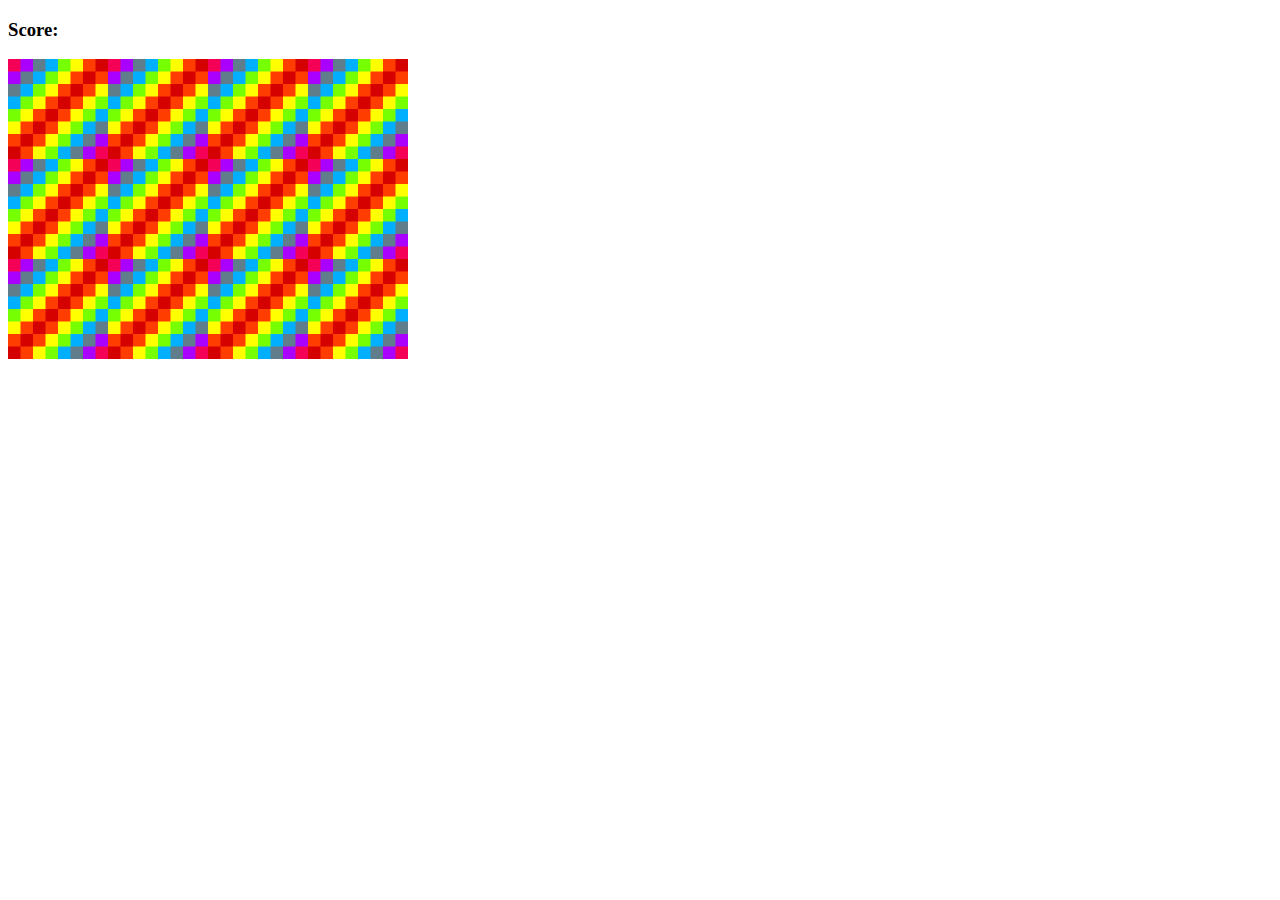
<file: memory game/index.html>
<!DOCTYPE html>
<html>
<head>
  <meta charset="utf-8">
  <meta name="viewport" content="width=device-width">
  <title>Memory Game</title>

  <link rel="stylesheet" href="style.css">
  <script src="apps.js" charset="utf-8"></script>
  
</head>
<body>
  
  <h3>Score:<span id="result"></span></h3>
  
  <div class="grid">
  </div>
  
  
  
  
</body>
</html>
</file>
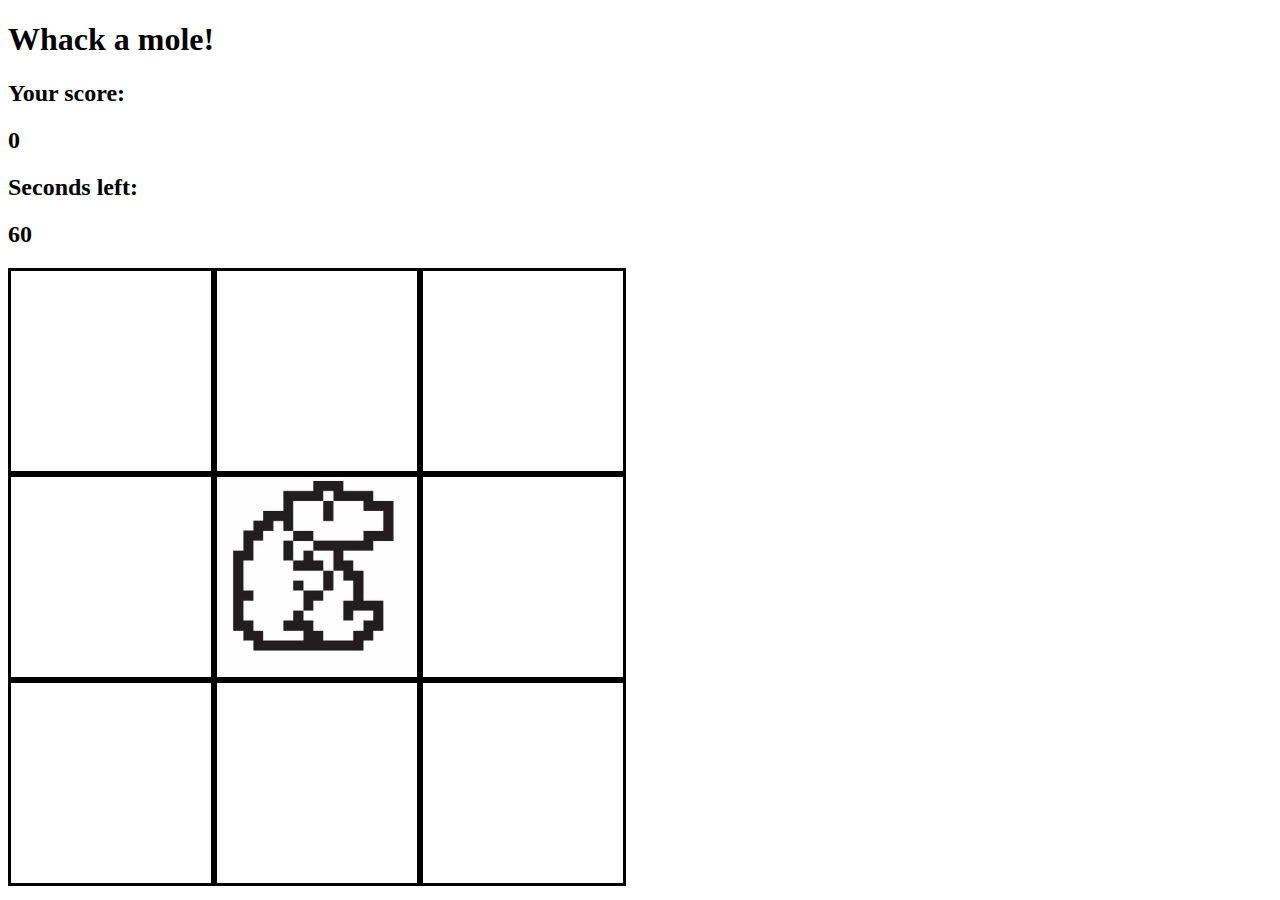
<file: whackamole/index.html>
<!DOCTYPE html>
<html>
  <head>
    <meta charset="UTF-8">
    <title>Whack a mole</title>
    <link rel="stylesheet" href="style.css">
  
  </head>
  <body>
  
    <h1>Whack a mole!</h1>
  
    <h2>Your score:</h2>
    <h2 id="score">0</h2>
  
    <h2>Seconds left:</h2>
    <h2 id="time-left">60</h2>
  
    <div class="grid">
      <div class="square" id="1"></div>
      <div class="square" id="2"></div>
      <div class="square" id="3"></div>
      <div class="square" id="4"></div>
      <div class="square" id="5"></div>
      <div class="square" id="6"></div>
      <div class="square" id="7"></div>
      <div class="square" id="8"></div>
      <div class="square" id="9"></div>
    </div>
  
    <script src="app.js" charset="utf-8"></script>

  </body>
</html>
</file>
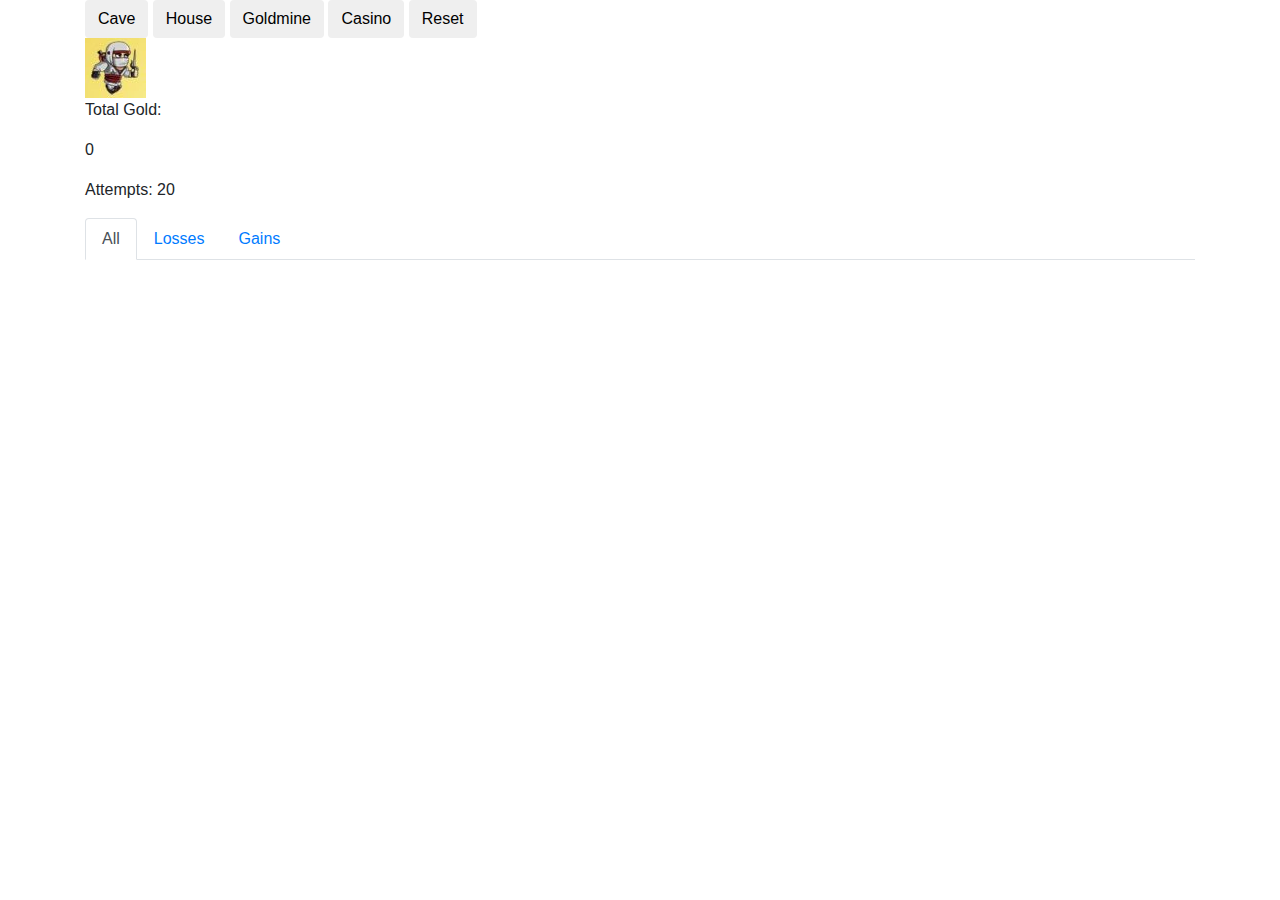
<file: ninjagold/ninjagold.html>
<!DOCTYPE html>
<html>
<head>
  <meta charset="utf-8">
  <meta name="viewport" content="width=device-width">
  <title>Ninja Gold</title>
  
  <link rel="stylesheet" href="https://maxcdn.bootstrapcdn.com/bootstrap/4.0.0/css/bootstrap.min.css" integrity="sha384-Gn5384xqQ1aoWXA+058RXPxPg6fy4IWvTNh0E263XmFcJlSAwiGgFAW/dAiS6JXm" crossorigin="anonymous">
  <script src="https://code.jquery.com/jquery-3.2.1.slim.min.js" integrity="sha384-KJ3o2DKtIkvYIK3UENzmM7KCkRr/rE9/Qpg6aAZGJwFDMVNA/GpGFF93hXpG5KkN" crossorigin="anonymous"></script>
  <script src="https://cdnjs.cloudflare.com/ajax/libs/popper.js/1.12.9/umd/popper.min.js" integrity="sha384-ApNbgh9B+Y1QKtv3Rn7W3mgPxhU9K/ScQsAP7hUibX39j7fakFPskvXusvfa0b4Q" crossorigin="anonymous"></script>
  <script src="https://maxcdn.bootstrapcdn.com/bootstrap/4.0.0/js/bootstrap.min.js" integrity="sha384-JZR6Spejh4U02d8jOt6vLEHfe/JQGiRRSQQxSfFWpi1MquVdAyjUar5+76PVCmYl" crossorigin="anonymous"></script>
  
  <script src="https://code.jquery.com/jquery-3.5.1.min.js"
  integrity="sha256-9/aliU8dGd2tb6OSsuzixeV4y/faTqgFtohetphbbj0="
  crossorigin="anonymous"></script>
  
  <script src="ng.js"></script>
  
</head>
<body>
  
  <div class="container">
    <button class="btn" id="the-cave">
      Cave
    </button>
    <button class="btn" id="the-house">
      House
    </button>
    <button class="btn" id="the-goldmine">
      Goldmine
    </button>
    <button class="btn" id="the-casino">
      Casino
    </button>
    <button class="btn" id="reset">
      Reset
    </button>
  </div>
  
  <div class="container">
    <div class="sprite">
      <img src="images/ninja.png">
    </div>
  </div>
  
  
  <div class="stat">
    <div class="container">
      <p class="total-gold">
        Total Gold: <div class="tg">0</div>
      </p>
      <p id="attempts">
        Attempts: 20
      </p>
    </div>
  </div>
    
  <div class="container">
    <ul class="nav nav-tabs" id="myTab" role="tablist">
      <li class="nav-item">
        <a class="nav-link active" id="all-tab" data-toggle="tab" href="#all" role="tab" aria-controls="home" aria-selected="true">All</a>
      </li>
      <li class="nav-item">
        <a class="nav-link" id="losses-tab" data-toggle="tab" href="#losses" role="tab" aria-controls="profile" aria-selected="false">Losses</a>
      </li>
      <li class="nav-item">
        <a class="nav-link" id="gains-tab" data-toggle="tab" href="#gains" role="tab" aria-controls="contact" aria-selected="false">Gains</a>
      </li>
    </ul>
  </div>
  <div class="container">
    <div class="tab-content" id="myTabContent">
      <div class="tab-pane fade show active" id="all" role="tabpanel" aria-labelledby="home-tab">
      
        <div id="all-events"></div>
      
      </div>
      <div class="tab-pane fade" id="losses" role="tabpanel" aria-labelledby="profile-tab">
        Total: 
        <div id="total-loss">0</div>
        <div id="losses-events"></div>
      
      </div>
      <div class="tab-pane fade" id="gains" role="tabpanel" aria-labelledby="contact-tab">
         Total: 
         <div id="total-gain">0</div>
         <div id="gains-events"></div>
      
      </div>
    </div>
  </div>

</body>
</html>
</file>
<file: memory game/style.css>
.grid {
  display: flex;
  flex-wrap: wrap;
  height: 300px;
  width: 400px;
}
</file>
<file: whackamole/style.css>
.square {
  width: 200px;
  height: 200px;
  border-style: solid;
  border-color: black;
}

.grid {
  display: flex;
  flex-flow: row wrap;
  justify-content: center;
  align-content: center;
  width: 618px;
  height: 618px;
}

.mole {
  background-image: url('mole.jpg');
  background-size: cover;
}
</file>
